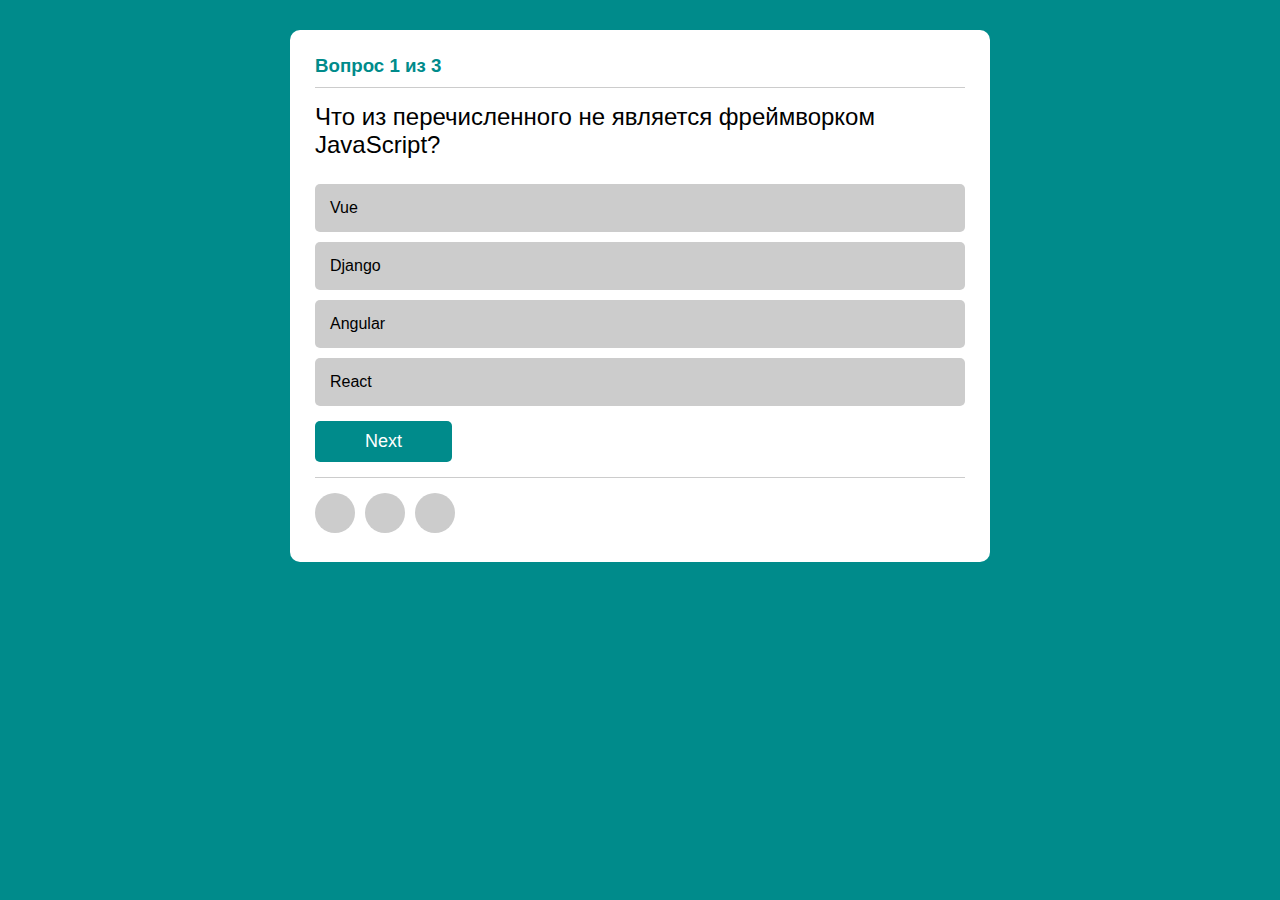
<file: Lesson 5/index.html>
<!DOCTYPE html>
<html lang="en">
<head>
    <meta charset="UTF-8">
    <meta name="viewport" content="width=device-width, initial-scale=1.0">
    <meta http-equiv="X-UA-Compatible" content="ie=edge">
    <title>Quiz</title>
	<link rel="stylesheet" href="style.css">
</head>
<body>
    <div class="quiz-over-modal">
        <div class="content">
            <h1 id="result"></h1>
            <p>Ты ответил на 
                <span id="correct-answer"></span> из 
                <span id="number-of-all-questions-2"></span> вопроса
            </p>
            <button id="btn-try-again">Попробуй снова</button>
        </div>
    </div>
    <div class="quiz-container">
        <div class="question-number">
            <h3>Вопрос 
                <span id="number-of-question"></span>
                из
                <span id="number-of-all-questions"></span>
            </h3>
        </div>
        <div id="question"></div>
        <div class="options">
            <div data-id="0" class="option option1"></div>
            <div data-id="1" class="option option2"></div>
            <div data-id="2" class="option option3"></div>
            <div data-id="3" class="option option4"></div>
        </div>
        <div class="button">
            <button id="btn-next">Next</button>
        </div>
        <div id="answers-tracker">
            
        </div>
    </div>
    <script src="main.js"></script>
</body>
</html>
</file>
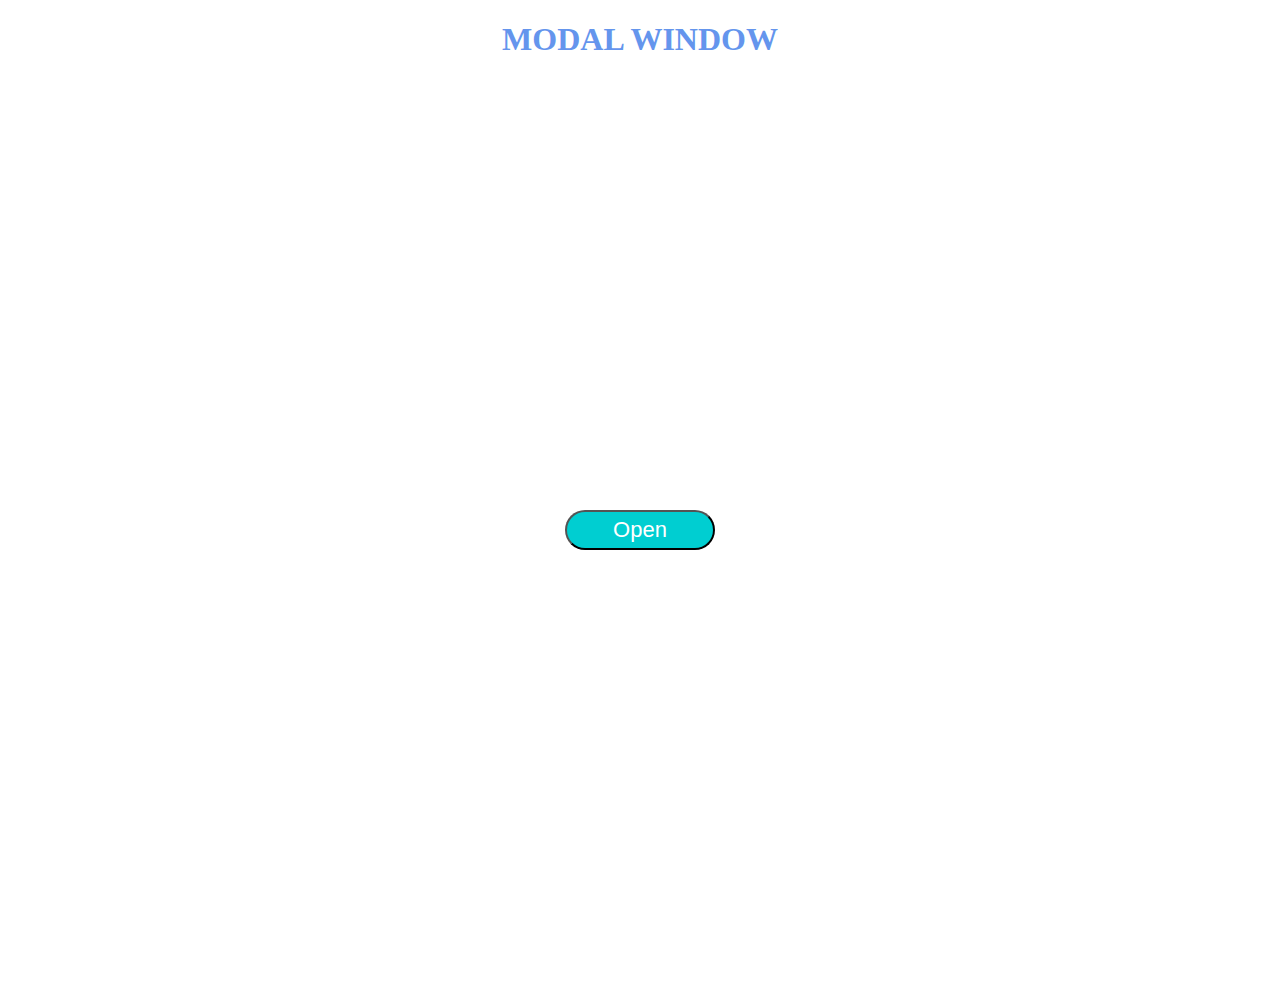
<file: Lesson 4/modal/index.html>
<!DOCTYPE html>
<html lang="en">
<head>
    <meta charset="UTF-8">
    <meta http-equiv="X-UA-Compatible" content="IE=edge">
    <meta name="viewport" content="width=device-width, initial-scale=1.0">
    <title>Document</title>
    <link rel="stylesheet" href="style.css">
</head>
<body>
    <h1>MODAL WINDOW</h1>
    <div class="flex-wrapper">
        <button id="btn-open">Open</button>
    </div>
    <div id="wrapper-modal">
        <div id="overlay"></div>
        <div id="modal-window">
            <div>
                <button id="btn-close">Close modal</button>
            </div>
            <div>
                Lorem ipsum, dolor sit amet consectetur adipisicing elit. Asperiores minus itaque eum laborum vel natus, quibusdam impedit aliquam fugiat reiciendis beatae obcaecati cumque in facilis cupiditate quis assumenda! Explicabo, modi.
            </div>
        </div>
    </div>
        
   
    <script src="main.js"></script>  
</body>
</html>
</file>
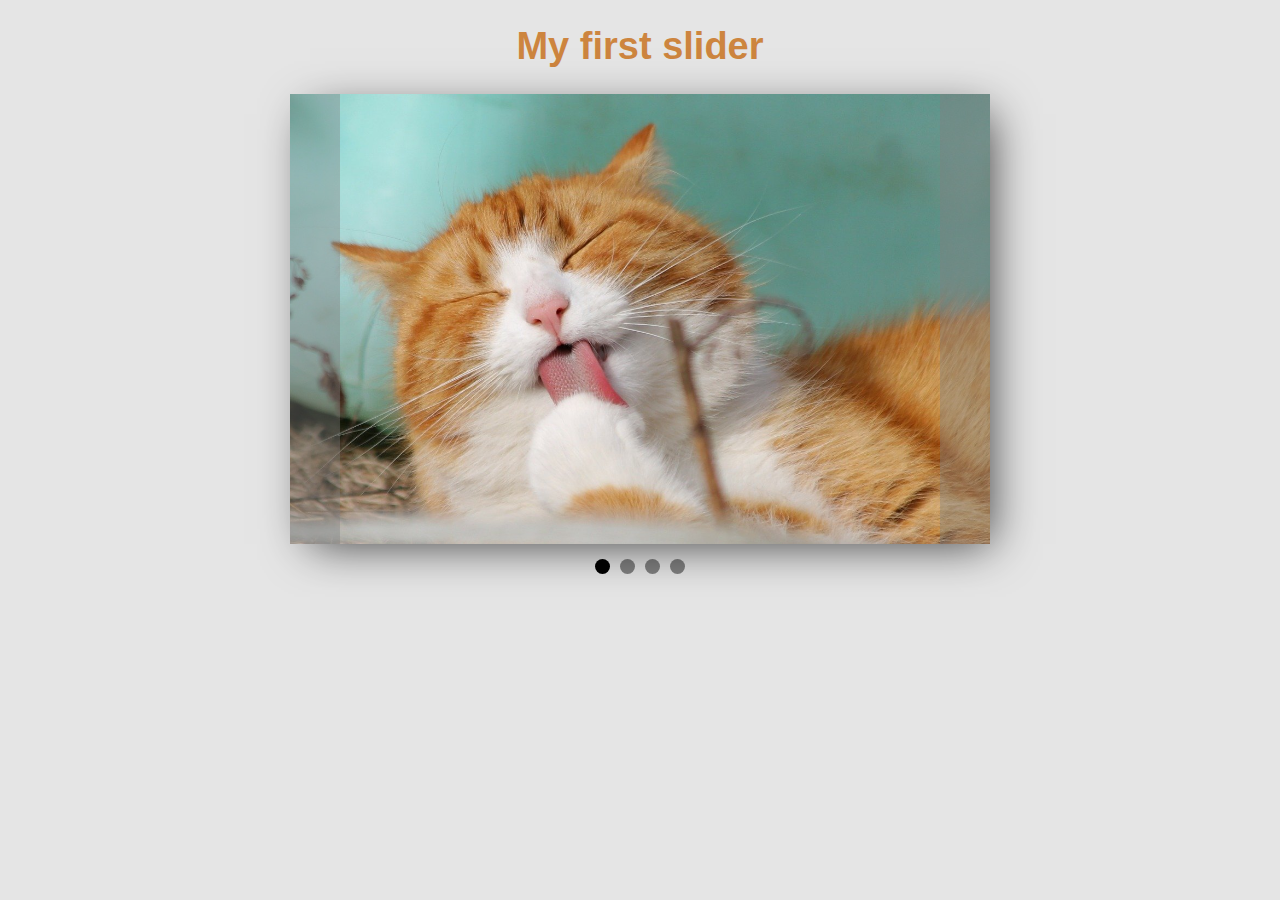
<file: Lesson 4/slider/index.html>
<!DOCTYPE html>
<html lang="en">
<head>
    <meta charset="UTF-8">
    <meta http-equiv="X-UA-Compatible" content="IE=edge">
    <meta name="viewport" content="width=device-width, initial-scale=1.0">
    <title>Document</title>
    <link rel="stylesheet" href="style.css">
</head>
<body>
    <h1>My first slider</h1>
    <div class="flex-wrapper">
        <div class="slider-wrapper">
            <div class="slide active">
                <img src="img_1.jpg" alt="">
            </div>
            <div class="slide">
                <img src="img_2.jpg" alt="">
            </div>
            <div class="slide">
                <img src="img_3.jpg" alt="">
            </div>
            <div class="slide">
                <img src="img_4.jpg" alt="">
            </div>
            <div id="btn-prev"></div>
            <div id="btn-next"></div>
        </div>
    </div>
    <div class="dots-wrapper">
        <span class="dot active"></span>
        <span class="dot"></span>
        <span class="dot"></span>
        <span class="dot"></span>
    </div>
  
    <script src="main.js"></script>  
</body>
</html>
</file>
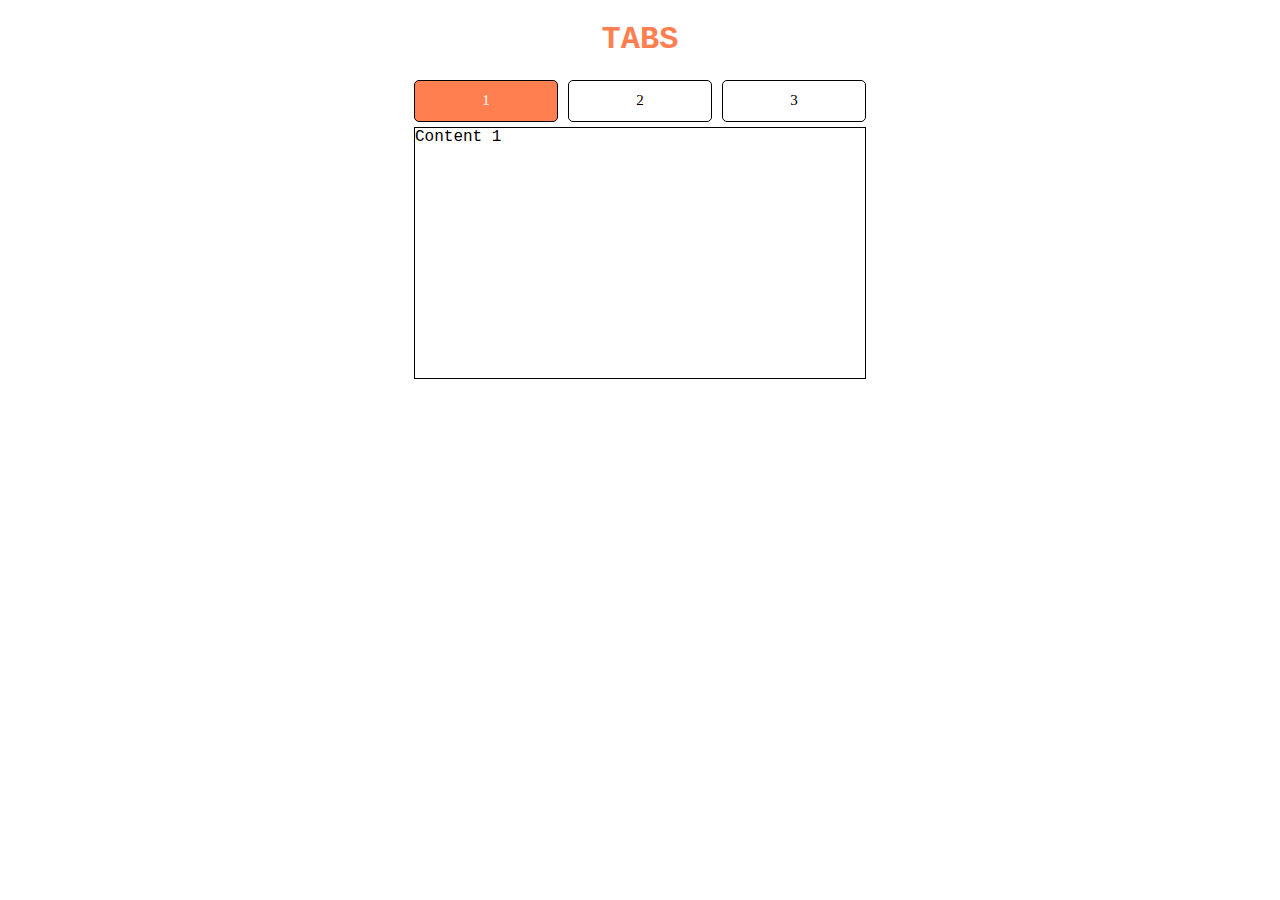
<file: Lesson 4/tabs/index.html>
<!DOCTYPE html>
<html lang="en">
<head>
    <meta charset="UTF-8">
    <meta http-equiv="X-UA-Compatible" content="IE=edge">
    <meta name="viewport" content="width=device-width, initial-scale=1.0">
    <title>Document</title>
    <link rel="stylesheet" href="style.css">
</head>
<body>
    <h1>TABS</h1>
    <div class="tabs-block-wrapper">
        <div id="tabs">
            <div class="tab-btn active" data-btn="0.1">1</div>
            <div class="tab-btn" data-btn="0.2">2</div>
            <div class="tab-btn" data-btn="0.3">3</div>
        </div>
        <div id="contents">
            <div class="content active" data-content="0.1">Content 1</div>
            <div class="content" data-content="0.2">Content 2</div>
            <div class="content" data-content="0.3">
               <div class="tabs-block-wrapper"> 
                   <div id="tabs">
                       <div class="tab-btn in-3" data-btn="3.1">1</div>
                       <div class="tab-btn in-3" data-btn="3.2">2</div>
                   </div>
                   <div id="contents-in-3">
                       <div class="content" data-content="3.1" data-parent="0.3">Content 1</div>
                       <div class="content" data-content="3.2" data-parent="0.3">Content 2</div>
                   </div>
               </div>
            </div>
        </div>
    </div>  
    <script src="main.js"></script>  
</body>
</html>
</file>
<file: Lesson 5/style.css>
body {
    margin: 0;
    background-color: darkcyan;
    font-family: sans-serif;
}

* {
    box-sizing: border-box;
}

.quiz-container {
    max-width: 700px;
    min-height: 497px;
    background-color: #ffffff;
    margin: 30px auto;
    border-radius: 10px;
    padding: 25px; 
}

.question-number h3 {
    color: darkcyan;
    border-bottom: 1px solid #ccc;
    margin: 0;
    padding-bottom:  10px;
}

#question {
    font-size: 24px;
    color: #000000;
    padding: 15px 0;
    margin-bottom: 10px;
}

.options {
    margin-bottom: 15px;
}

.options div {
    background-color: #cccccc;
    font-size: 16px;
    color: #000000;
    margin-bottom: 10px;
    border-radius: 5px;
    padding: 15px;
    cursor: pointer;
    transition: all .2s ease-in-out;
}

.options div:hover {
    background-color: #ccccccaf;
}

.options div.correct {
    color: #ffffff;
    background-color: green;
}

.options div.wrong {
    color: #ffffff;
    background-color: red;
}

.options div.disabled {
    pointer-events: none;
}

.button #btn-next {
    padding: 10px 50px;
    background-color: darkcyan;
    font-size: 18px;
    color: #ffffff;
    border: none; 
    border-radius: 5px;
    cursor: pointer;
    transition: all .2s ease-in-out;
    margin-bottom: 15px;
}

.button #btn-next:hover {
    background-color: #009687b6;
}

#answers-tracker {
    border-top: 1px solid #cccccc;
    padding-top: 15px;
}

#answers-tracker div{
    height:  40px;
    width: 40px;
    background-color: #cccccc;
    display: inline-block;
    border-radius: 50%;
    margin-right: 10px;
}

#answers-tracker div.correct {
    background-color: green;
}

#answers-tracker div.wrong {
    background-color: red;
}

.quiz-over-modal {
    position: fixed;
    left: 0;
    top: 0;
    width: 100%;
    height: 100%;
    background-color: rgba(0, 0, 0, 0.9);
    z-index: 10;
    display: none;
    align-items: center;
    justify-content: center;
}

.quiz-over-modal.active {
    display: flex;
}

.quiz-over-modal .content {
    background-color: darkcyan;
    padding: 30px;
    border-radius: 10px;
    flex-basis: 700px;
    max-width: 700px;
    color: #ffffff;
    text-align: center;
}

.quiz-over-modal .content h1 {
    font-size: 36px;
    margin: 0 0 20px;
}

.quiz-over-modal .content button {
    padding: 15px 50px;
    border: none;
    background-color: #ff9800;
    transition: all .2s ease-in-out;
    border-radius: 5px;
    cursor: pointer;
    font-size: 20px;
    color: #ffffff;
}

.quiz-over-modal .content button:hover {
    background-color: #ff9900b4;
}
</file>
<file: Lesson 4/modal/style.css>
html {
    margin: 0;
    padding: 0;
}
h1 {
    width: 100%;
    text-align: center;
    color: cornflowerblue;
}

.flex-wrapper {
    display: flex;
    width: 100%;
    height: 100vh;
    justify-content: center;
    align-items: center;
    position: relative;
}

#btn-open {
    width: 150px;
    height: 40px;
    background-color: darkturquoise;
    color: #ffffff;
    font-size: 22px;
    border-radius: 20px;
    cursor: pointer;
}

#wrapper-modal {
    width: 100%;
    height: 100%;
    display: none;
}

#wrapper-modal.active {
    display: block;
}

#overlay {
    position: absolute;
    top: 0;
    left: 0;
    width: 100%;
    height: 100%;
    z-index: 1;
    background-color: gray;
    opacity: 0.5;
}

#modal-window {
    position: absolute;
    top: 50%;
    left: 50%;
    transform: translate(-50%,-50%);
    width: 300px;
    height: 300px;
    z-index: 2;
    border: 1px solid black;
    background-color: #ffffff;
}
</file>
<file: Lesson 4/slider/style.css>
* {
    font-family: 'Montserrat', sans-serif;
}
html {
    margin: 0;
    padding: 0;
}
body {
    background-color: #E5E5E5;
}
h1 {
    text-align: center;
    font-weight: bold;
    font-size: 38px;
    color: peru;
}

.flex-wrapper {
    width: 100%;
    display: flex;
    justify-content: center;
}

.slider-wrapper {
    max-width: 700px;
    width: 100%;
    height: 450px;
    position: relative;
    box-shadow: 10px 10px 44px -10px rgba(0,0,0,0.75);
}

#btn-prev, #btn-next {
    position: absolute;
    left: 0;
    top: 0;
    height: 100%;
    width: 50px;
    background-color: gray;
    opacity: 0.4;
    cursor: pointer;
    transition: opacity .2s ease-in-out;
}

#btn-prev:hover, #btn-next:hover {
    opacity: 0.6;
}


#btn-next {
    left: auto;
    right: 0;
}

.slide {
    width: 100%;
    height: 100%;
    text-align: center;
    display: none;
}

.slide.active {
    display: block;
}

img {
    width: 100%;
    height: 100%;
}

.dots-wrapper {
    display: flex;
    justify-content: center;
    margin-top: 15px;
}

.dot.active {
    background-color: #000000;
}

span {
    width: 15px;
    height: 15px;
    border-radius: 50%;
    background-color: gray; 
    margin-right: 10px;
    cursor: pointer;
}
span:last-child{
    margin-right: 0;
}
</file>
<file: Lesson 4/tabs/style.css>
h1 {
    width: 100%;
    text-align: center;
    color: coral;
    font-family: 'Courier New', Courier, monospace;
}
.tabs-block-wrapper {
    width: 100%;
    display: flex;
    justify-content: center;
    align-items: center;
    flex-flow: column;
}
#tabs {
    display: flex;
}
.tab-btn {
    width: 142px;
    height: 40px;
    font-size: 15px;
    display: flex;
    justify-content: center;
    align-items: center;
    border: 1px solid black;
    border-radius: 5px;
    margin: 0 5px 5px 5px;
}

.tab-btn.in-3 {
    height: 30px;
    margin: 5px 5px 5px 5px;
}

.tab-btn.active {
    background-color: coral;
    color: #ffffff;
}

#contents {
    max-width: 450px;
    width: 100%;
    height: 250px;
    border: 1px solid black;
    font-family: 'Courier New', Courier, monospace;
}

#contents-in-3 {
    max-width: 299px;
    width: 100%;
    height: 200px;
    border: 1px solid black;
    font-family: 'Courier New', Courier, monospace;
}

.content {
    display: none;
}

.content.active {
    display: block;
}
</file>
